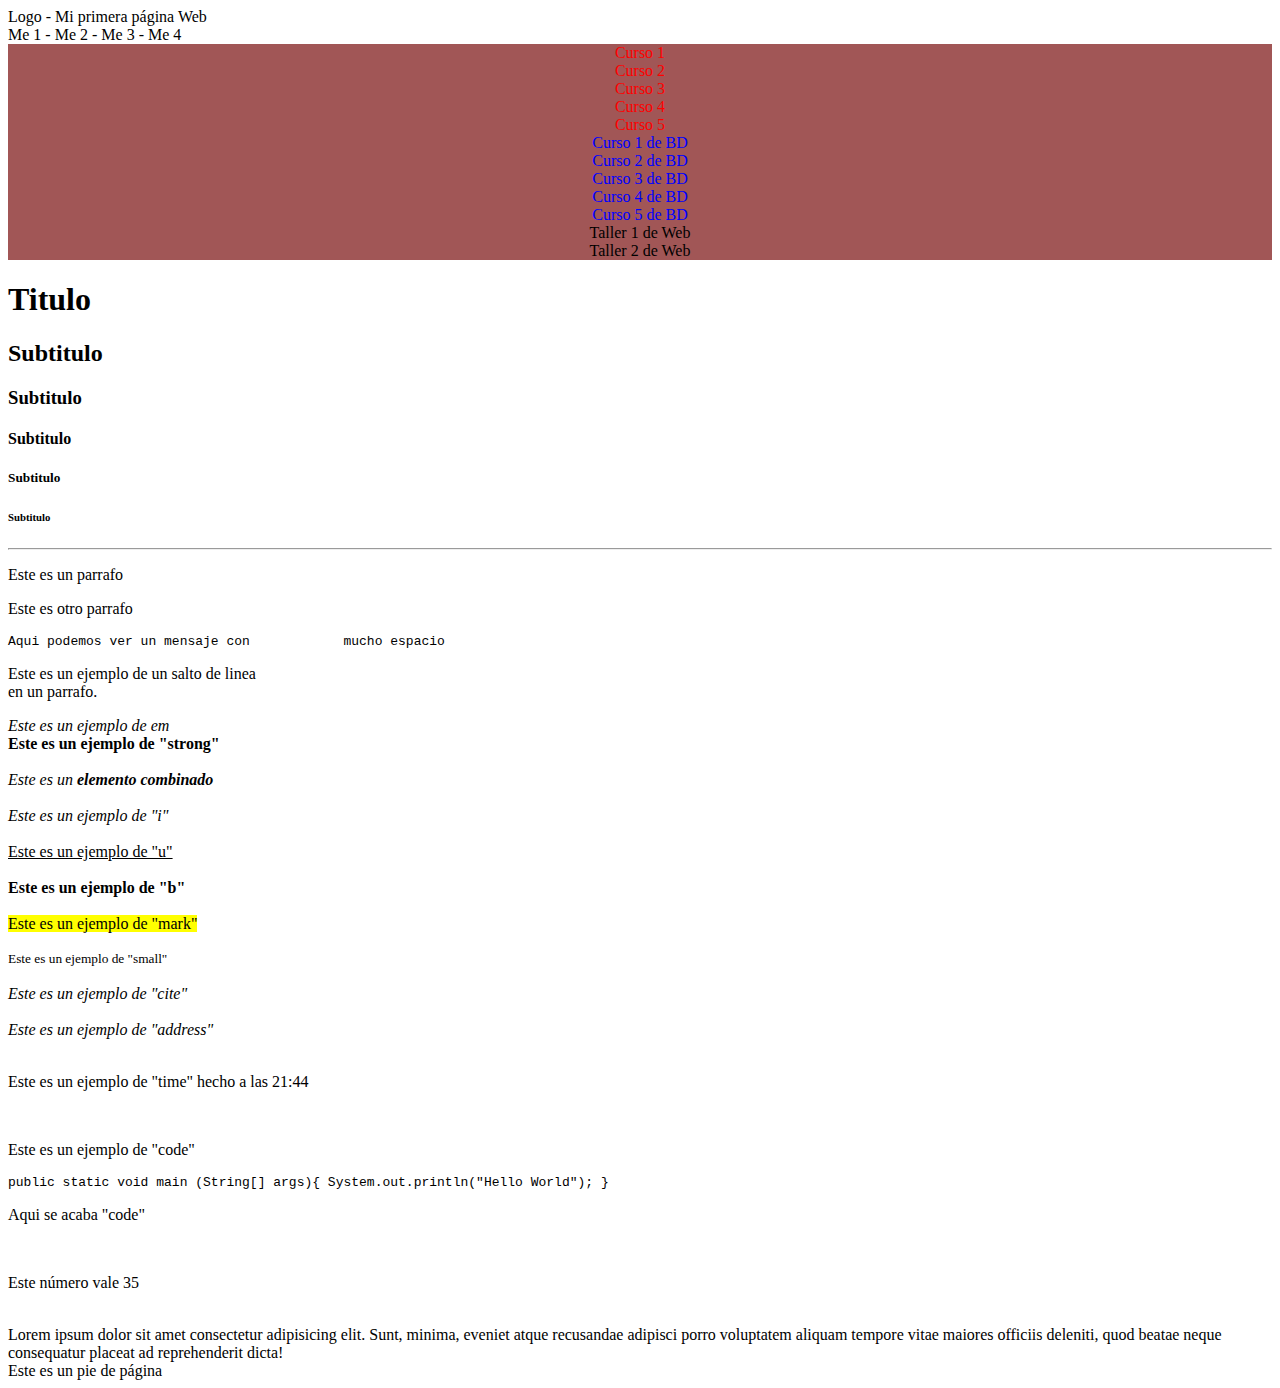
<file: index.html>
<DOCTYPE html>
<html lang = "es">
	<head>
		<meta charset = "utf-8">
		<link rel="stylesheet" href="css/style.css">
		<link rel="icon" href="img/PruebaBuho_1.png" type="img/png" sizes="16x16">
		<title>"Mi primer página Web"</title>
	</head>	
		<body>
			<header>
				Logo - Mi primera página Web
			</header>
			<nav>
				Me 1 - Me 2 - Me 3 - Me 4 
			</nav>
			<main>
				<section id="cursos" class="contenedor">
					<div class="programacion">
						Curso 1
					</div>	
					<div class="programacion">
						Curso 2
					</div>
					<div class="programacion">
						Curso 3
					</div>
					<div class="programacion">
						Curso 4
					</div>
					<div class="programacion">
						Curso 5
					</div>
					<div class="baseDeDatos">
						Curso 1 de BD
					</div>
					<div class="baseDeDatos">
						Curso 2 de BD
					</div>
					<div class="baseDeDatos">
						Curso 3 de BD
					</div>
					<div class="baseDeDatos">
						Curso 4 de BD
					</div>
					<div class="baseDeDatos">
						Curso 5 de BD
					</div>
				</section>
				<section id="talleres" class="contenedor">
					<div class="web">
						Taller 1 de Web
					</div>
					<div class="web">
						Taller 2 de Web
					</div>
				</section>
				<section>
					<h1 id = "Titulo1">Titulo</h1>
					<h2>Subtitulo</h2>
					<h3>Subtitulo</h3>
					<h4>Subtitulo</h4>
					<h5>Subtitulo</h5>
					<h6>Subtitulo</h6>
					<hr>
				</section>
				<section>
					<p>Este es un parrafo</p>
					<p>Este es otro parrafo</p>
				</section>
				<section>
					<pre>Aqui podemos ver un mensaje con            mucho espacio</pre>
				</section>
				<section>
					<p>Este es un ejemplo de un salto de linea <br> en un parrafo.</p>
				</section>
				<section>
					<em>Este es un ejemplo de em</em>
				</section>
				<section>
					<strong>Este es un ejemplo de "strong"</strong>
				</section>
				<br>
				<section>
					<em>Este es un <strong>elemento combinado</strong></em>
				</section>
				<br>
				<section>
					<i>Este es un ejemplo de "i"</i>
				</section>
				<br>
				<section>
					<u>Este es un ejemplo de "u"</u>
				</section>
				<br>
				<section>
					<b>Este es un ejemplo de "b"</b>
				</section>
				<br>
				<section>
					<mark>Este es un ejemplo de "mark"</mark>
				</section>
				<br>
				<section>
					<small>Este es un ejemplo de "small"</small>
				</section>
				<br>
				<section>
					<cite>Este es un ejemplo de "cite"</cite>
				</section>
				<br>
				<section>
					<address>Este es un ejemplo de "address"</address>
				</section>
				<br>
				<section>
					<p>Este es un ejemplo de "time" hecho a las <time>21:44</time></p>
				</section>
				<br>
				<section>
					<p>Este es un ejemplo de "code"</p>
					<code>
						public static void main (String[] args){
							System.out.println("Hello World");
						}
					</code>
					<p>Aqui se acaba "code"</p>
				</section>
				<br>
				<section>
					<p>Este número vale <data>35</p>
				</section>
				<br>
			</main>
			<aside>
				Lorem ipsum dolor sit amet consectetur adipisicing elit. Sunt, minima, eveniet atque recusandae adipisci porro voluptatem aliquam tempore vitae maiores officiis deleniti, quod beatae neque consequatur placeat ad reprehenderit dicta!
			</aside>
			<footer>
				Este es un pie de página
			</footer>
		</body>
</html>
</file>
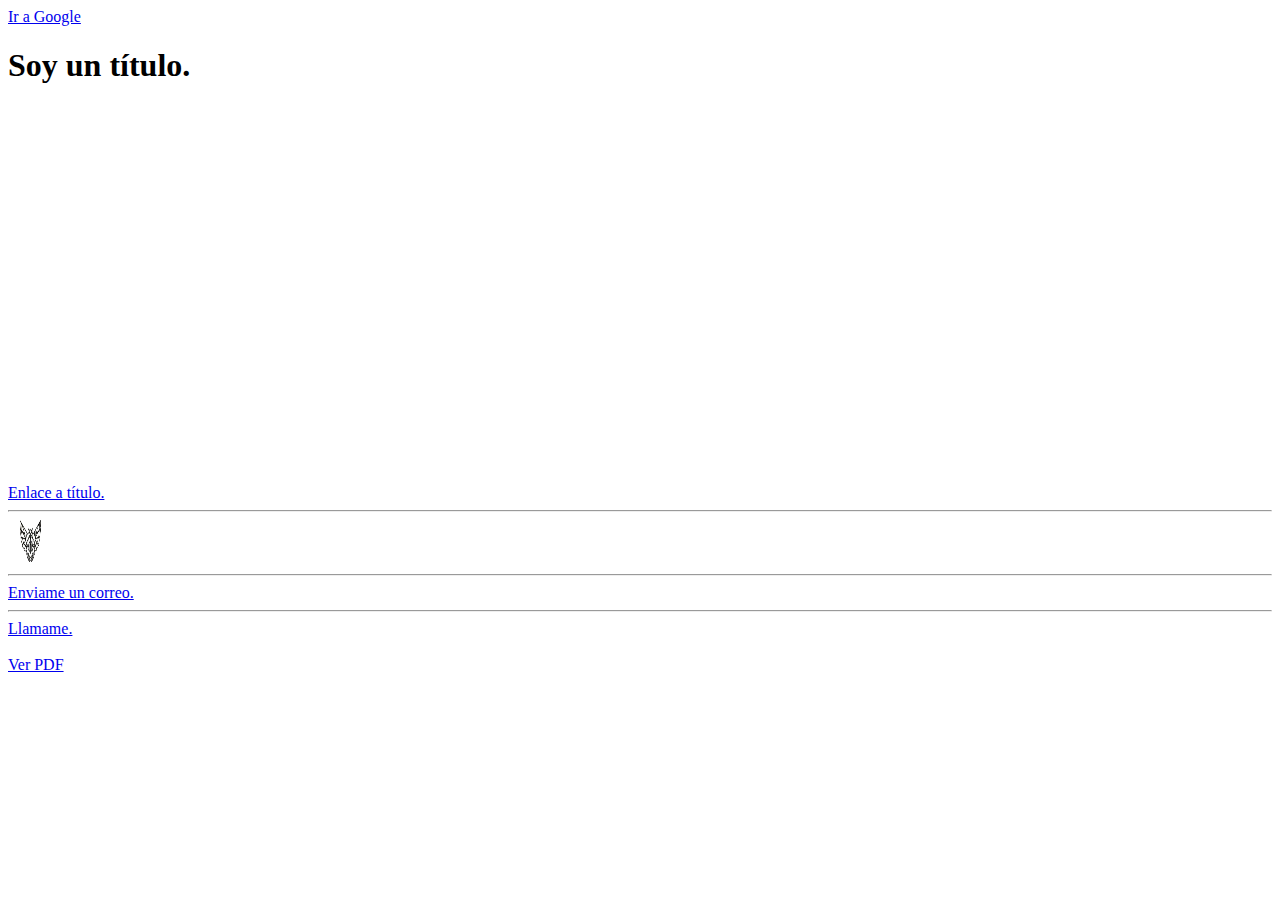
<file: enlaces.html>
<!DOCTYPE html>
<html lang="es">
    <head>
        <meta charset="UTF-8">
        <title>Uso de Enlaces</title>
    </head>
    <body>
        <a href="https://www.google.com.mx/">Ir a Google</a>
        <h1 id = "Titulo1">Soy un título.</h1>
        <br>
        <br>
        <br>
        <br>
        <br>
        <br>
        <br>
        <br>
        <br>
        <br>
        <br>
        <br>
        <br>
        <br>
        <br>
        <br>
        <br>
        <br>
        <br>
        <br>
        <br>
        <a href="#Titulo1">Enlace a título.</a>
        <br>
        <hr>
        <section>
            <a href="https://www.w3schools.com/tags/tag_img.asp"><img src="img/PruebaBuho_1.png" alt="Soy un buho" width="42" height="42"></a>
        </section>
        <hr>
        <section>
            <a href="mailto: marcflorescid@gmail.com">Enviame un correo.</a>
        </section>
        <hr>
        <section>
            <a href="tel: +5561465115">Llamame.</a>
        </section>
        <br>
        <section>
            <a href="docs/El futuro de Microsoft.pdf">Ver PDF</a>
        </section>
    </body>
</html>
</file>
<file: css/style.css>
.programacion{
    color: red;
}

.baseDeDatos{
    color: blue;
}

.contenedor{
    background: #a15656;
    text-align: center;
}
</file>
